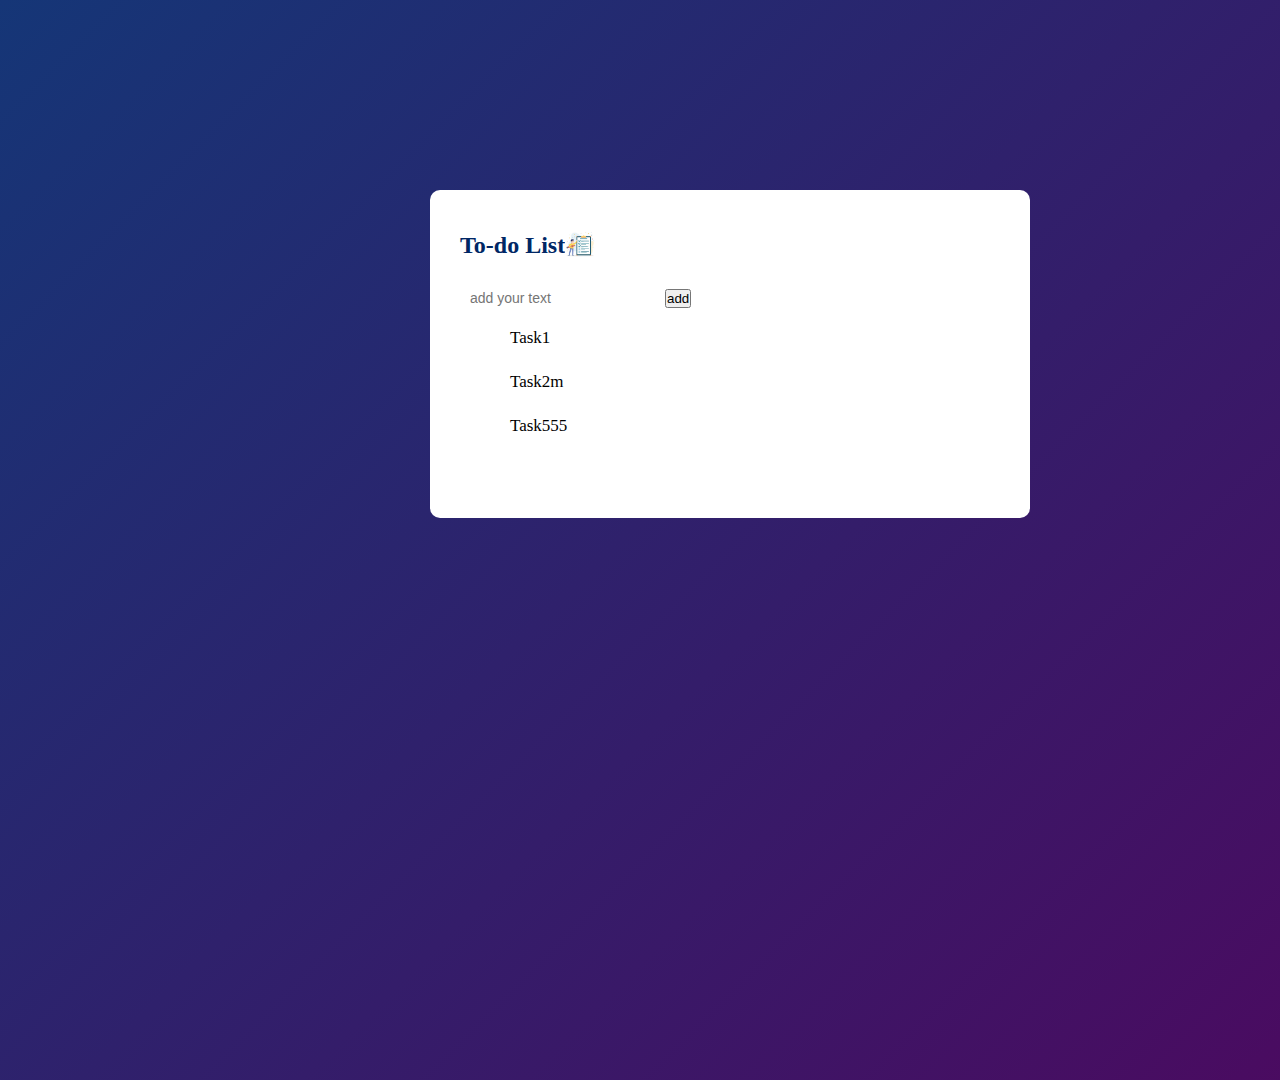
<file: To do list/index.html>
<!DOCTYPE html>
<html lang="en">

<head>
    <meta charset="UTF-8">
    <meta name="viewport" content="width=device-width, initial-scale=1.0">
    <title>to do lissssssssssst </title>
    <link rel="stylesheet" href="design.css">

</head>

<body>
    <div class="container">
        <div class="todoapp">
            <h2>To-do List <img src="image/todo.png" alt=""> </h2>
            <div class="row">
                <input type="text" id="input-box" placeholder="add your text">
                <button onclick="addTask()">add</button>
                <ul id="list-container">
                    <li id="checked">Task1</li>
                    <li>Task2m</li>
                    <li>Task555</li>
                </ul>
            </div>
        </div>

    </div>
    <script src="script.js"></script>
</body>

</html>
</file>
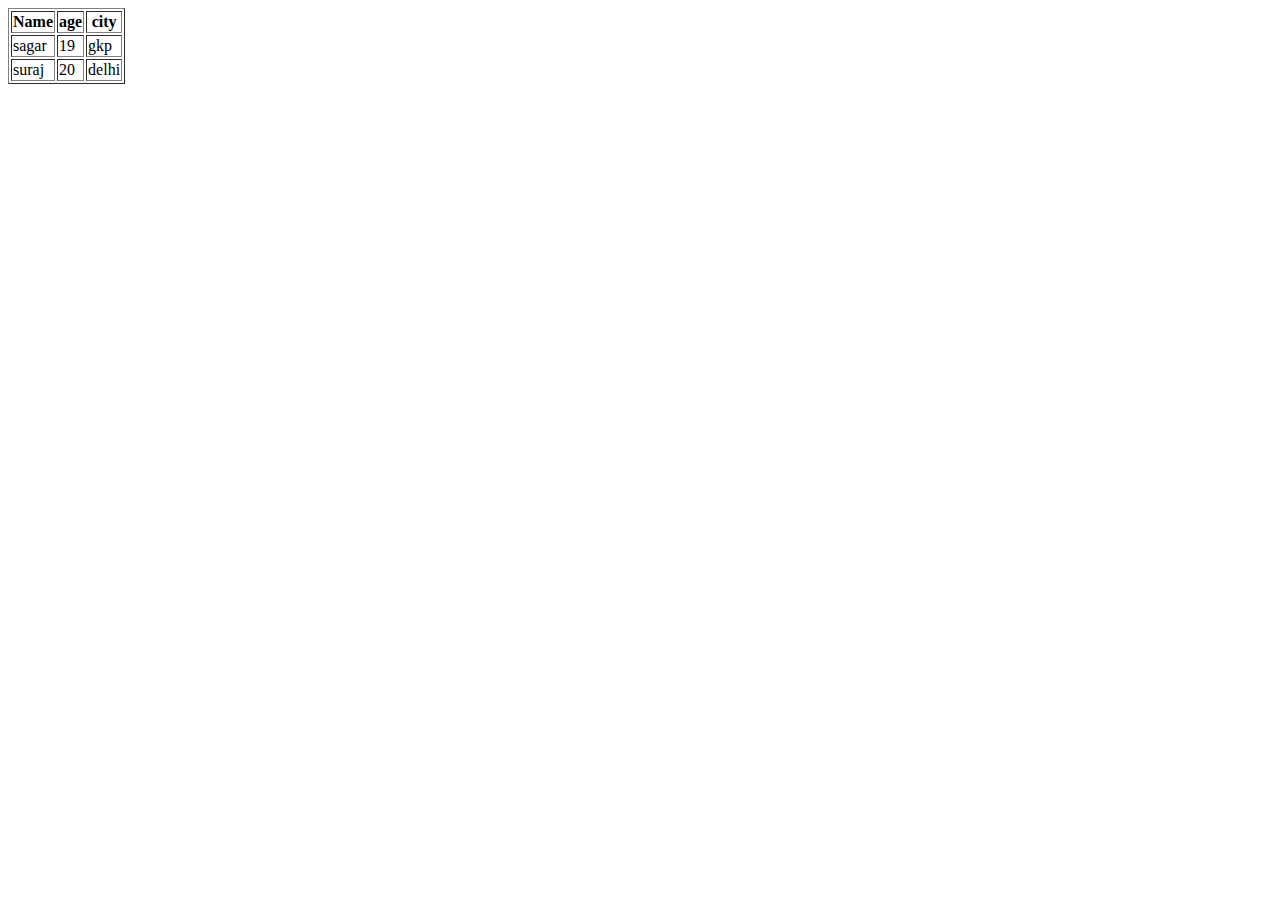
<file: To do list/practise.html>
<!DOCTYPE html>
<html lang="en">
<head>
    <meta charset="UTF-8">
    <meta name="viewport" content="width=device-width, initial-scale=1.0">
    <title>Document</title>
</head>
<body>
    
    <table border="n">
        <th>Name</th>
        <th>age</th>
        <th>city</th>
        <tr>
            <td>sagar</td>
            <td>19</td>
            <td>gkp</td>
        </tr>
        <tr>
            <td>suraj</td>
            <td>20</td>
            <td>delhi</td>
        </tr>
    </table>
</body>
</html>
</file>
<file: To do list/design.css>
*{
    margin: 0;
    padding: 0;
}

.container{
    width: 100%;
    min-height: 100vh;
    background: linear-gradient(135deg, #153677,#4e085f);
    padding:10svh ;
}
.todoapp{
    width: 100%;
    max-width: 540px;
    background: #ffff;
    margin: 100px auto 20px;
    padding: 40px 30px 70px;
    border-radius: 10px;
}
.todoapp h2{
    color: #002765;
    display: flex;
    align-items: center;
    margin-bottom: 20px;
}
.todoapp h2 img{
    width: 30px;
    margin-left: px;
}
input{
    flex: 1;
    border: none;
    outline: none;
    background: transparent;
    padding: 10px;
    font-size: 14px;
}
botton{
    border: none;
    outline: none;
    padding: 16px 50px;
    background: #ff5945;
    color: white;
    font-size: 16px;
    cursor: pointer;
    border-radius: 40px;
}
ul li{
    list-style: none;
    font-size: 17px;
    padding: 12px 8px 12px 50px;
    user-select: none;
    cursor: pointer;
}

ul li::before{
    content: '';
    position: absolute;
    height: 28px;
    width: 28px;
    border-radius: 50%;
    background-image: url();
    background-size: cover;
    background-position: center;
    top: 12px;
    left: 8px;

}
ul li :checked{
    color: #555;
    text-decoration: line-through;
}

ul li.checked::before{

}

ul li span:hover{
    background: #edeef0;
}
</file>
